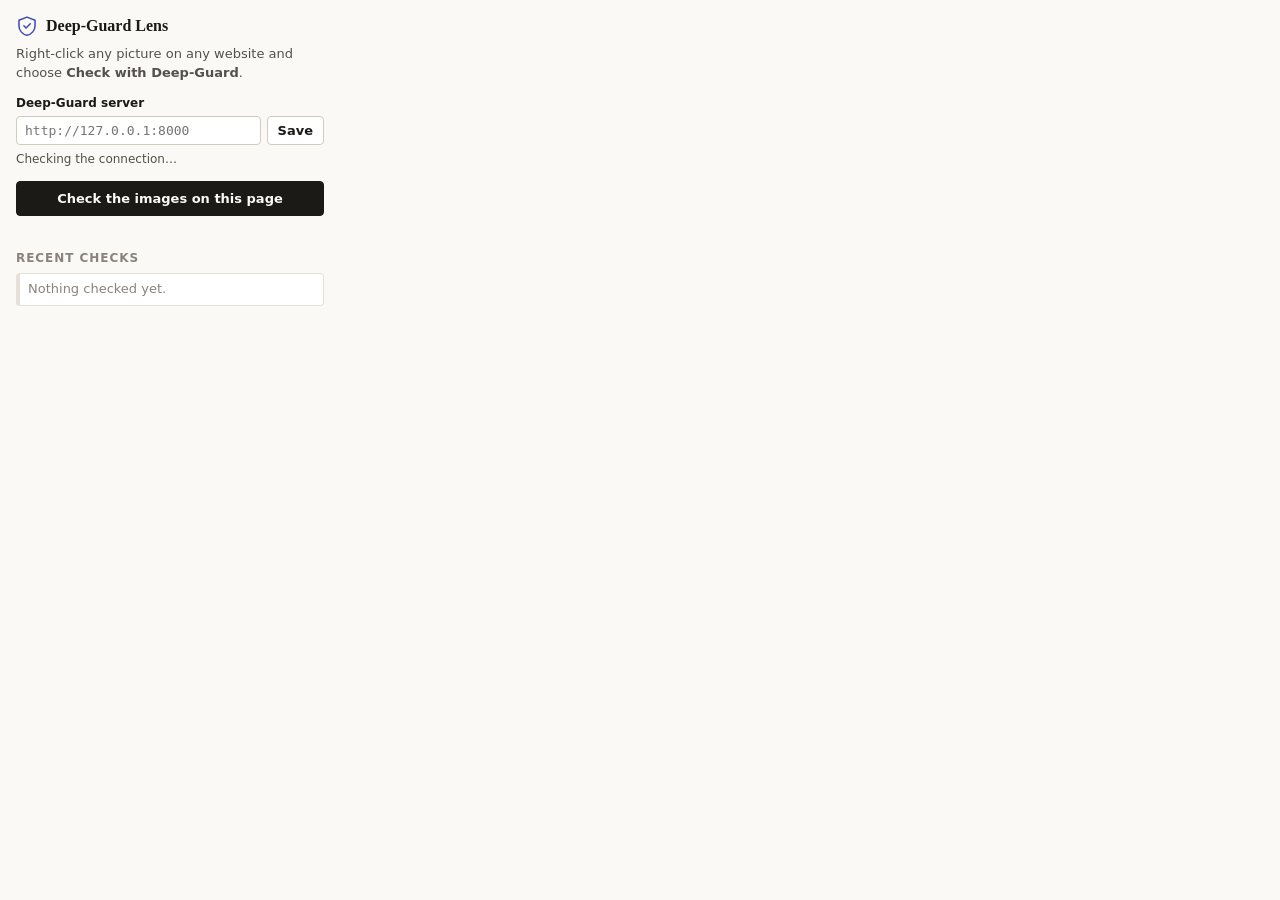
<file: deepguard-lens/popup.html>
<!doctype html>
<html lang="en">
<head>
  <meta charset="UTF-8" />
  <title>Deep-Guard Lens</title>
  <link rel="stylesheet" href="popup.css" />
</head>
<body>
  <header>
    <svg width="22" height="22" viewBox="0 0 26 26" fill="none" aria-hidden="true">
      <path d="M13 2.5 3.5 6.2v6.4c0 5.6 3.9 10.2 9.5 11.4 5.6-1.2 9.5-5.8 9.5-11.4V6.2L13 2.5Z" stroke="currentColor" stroke-width="1.8" stroke-linejoin="round"/>
      <path d="M9.3 12.8l2.6 2.6 5-5" stroke="currentColor" stroke-width="1.8" stroke-linecap="round" stroke-linejoin="round"/>
    </svg>
    <h1>Deep-Guard Lens</h1>
  </header>
  <p class="hint">Right-click any picture on any website and choose <b>Check with Deep-Guard</b>.</p>

  <form id="serverForm">
    <label for="server">Deep-Guard server</label>
    <div class="row">
      <input id="server" type="url" placeholder="http://127.0.0.1:8000" spellcheck="false" />
      <button type="submit">Save</button>
    </div>
    <p id="status" class="status" aria-live="polite">Checking the connection…</p>
  </form>

  <button id="scanBtn" class="primary" type="button">Check the images on this page</button>
  <p id="scanOut" class="status" aria-live="polite"></p>

  <section>
    <h2>Recent checks</h2>
    <ol id="recent"><li class="none">Nothing checked yet.</li></ol>
  </section>
  <script src="popup.js"></script>
</body>
</html>
</file>
<file: deepguard-lens/popup.css>
/* Deep-Guard Lens popup: the app's paper, ink and one indigo. */
:root {
  --paper: #FBF9F5; --raised: #FFFFFF; --ink: #1C1A17; --ink-soft: #55504A; --ink-faint: #8A837A;
  --rule: #E6E1D8; --rule-strong: #D2CBBE; --indigo: #3A4CB4; --indigo-soft: #EEF0FB;
  --v1: #2E7D5B; --v2: #2F6BA8; --v3: #B07A1E; --v4: #6A4AB0; --bad: #B23B34;
}
* { box-sizing: border-box; }
body { margin: 0; width: 340px; padding: 14px 16px 16px; background: var(--paper); color: var(--ink);
       font: 13px/1.45 system-ui, -apple-system, "Segoe UI", sans-serif; }
header { display: flex; align-items: center; gap: 8px; color: var(--indigo); }
h1 { font-size: 16px; margin: 0; color: var(--ink); font-family: Georgia, "Times New Roman", serif; }
h2 { font-size: 12px; text-transform: uppercase; letter-spacing: .08em; color: var(--ink-faint); margin: 16px 0 6px; }
.hint { color: var(--ink-soft); margin: 8px 0 12px; }
label { display: block; font-weight: 600; font-size: 12px; margin-bottom: 4px; }
.row { display: flex; gap: 6px; }
input { flex: 1; min-width: 0; font: 13px ui-monospace, Consolas, monospace; padding: 6px 8px; border: 1px solid var(--rule-strong);
        border-radius: 4px; background: var(--raised); color: var(--ink); }
button { font: 600 13px system-ui, sans-serif; border: 1px solid var(--rule-strong); background: var(--raised); color: var(--ink);
         border-radius: 4px; padding: 6px 10px; cursor: pointer; }
button:hover { border-color: var(--ink-faint); }
button:focus-visible, input:focus-visible { outline: 2px solid var(--indigo); outline-offset: 1px; }
button.primary { width: 100%; margin-top: 12px; padding: 9px; background: var(--ink); color: var(--paper); border-color: var(--ink); }
button:disabled { opacity: .6; cursor: default; }
.status { margin: 6px 0 0; font-size: 12px; color: var(--ink-soft); min-height: 1em; }
.status.ok { color: var(--v1); } .status.bad { color: var(--bad); }
ol { list-style: none; padding: 0; margin: 0; display: flex; flex-direction: column; gap: 6px; }
li { background: var(--raised); border: 1px solid var(--rule); border-left: 4px solid var(--rule-strong); border-radius: 4px; padding: 6px 8px; }
li.v1 { border-left-color: var(--v1); } li.v2 { border-left-color: var(--v2); } li.v3 { border-left-color: var(--v3); } li.v4 { border-left-color: var(--v4); }
li.none { border-left-color: var(--rule); color: var(--ink-faint); }
li b { display: block; font-size: 12.5px; }
li small { color: var(--ink-faint); display: block; overflow: hidden; text-overflow: ellipsis; white-space: nowrap; }
</file>
